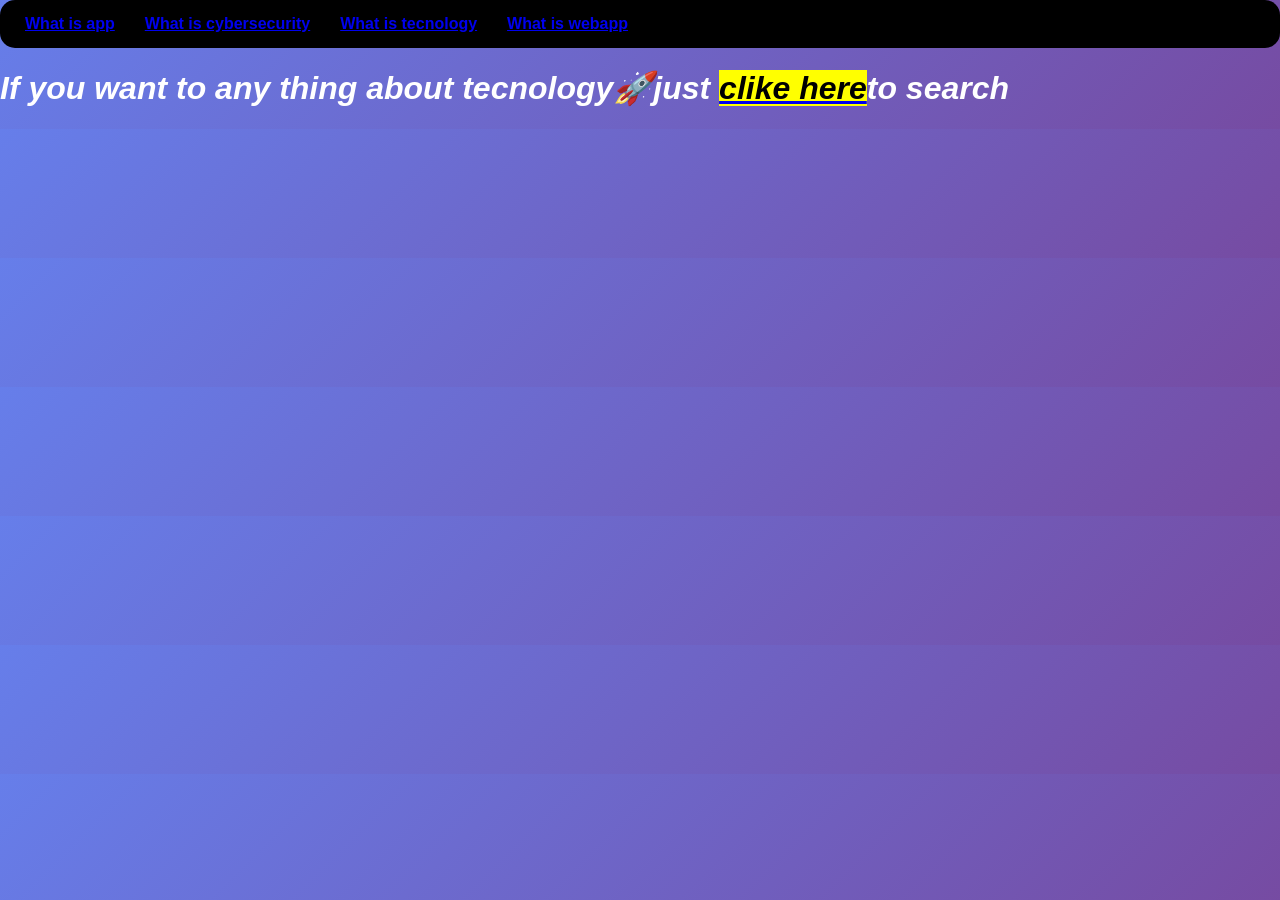
<file: index.html>
<!DOCTYPE html>
<html>
    <head>
            <title>
                Tecnology
            </title>
                        <link rel="stylesheet" href="style.css" >
    </head>

    <body>
                <div class="topbar">
                    <a href="https://youtu.be/en4wYb-TkdM?si=1sVhcpGP-fy_L2ZQ"><b>What is app</b></a>
                    <a href="https://youtu.be/Yr0xPVFcf-U?si=dq-GrWdUi4KVmwNL"><b>What is cybersecurity</b></a>
                    <a href="https://youtu.be/dWXt_wlCDls?si=SEhWHDwHqHd9z9hH"><b>What is tecnology</b></a>
                    <a href=" https://youtu.be/lYbATjjjDxM?si=kxJ8FlZlQ5V7Hn-t"><b>What is webapp</b></a>
                </div>
                <h1><b><i> If you want to any thing about tecnology🚀just</i></b> <a href="https://www.google.com"><b><i><mark>clike here</mark></i></b></a><b><i>to search</i></b></h1>
    </body>
</html>
</file>
<file: style.css>
body {
    margin: 0;
    padding: 0;
    background: linear-gradient(135deg, #667eea, #764ba2);
    font-family: Arial;
    color: white;
}

.b {
    color: #fff
}

.topbar{
    display:flex;
    gap:30px;
    align-items:center;
    padding:15px 25px;
    border-radius:15px;

    background: linear-gradient(
        to right,
        #000000,
        #000000,
        #000000
    );
}
</file>
